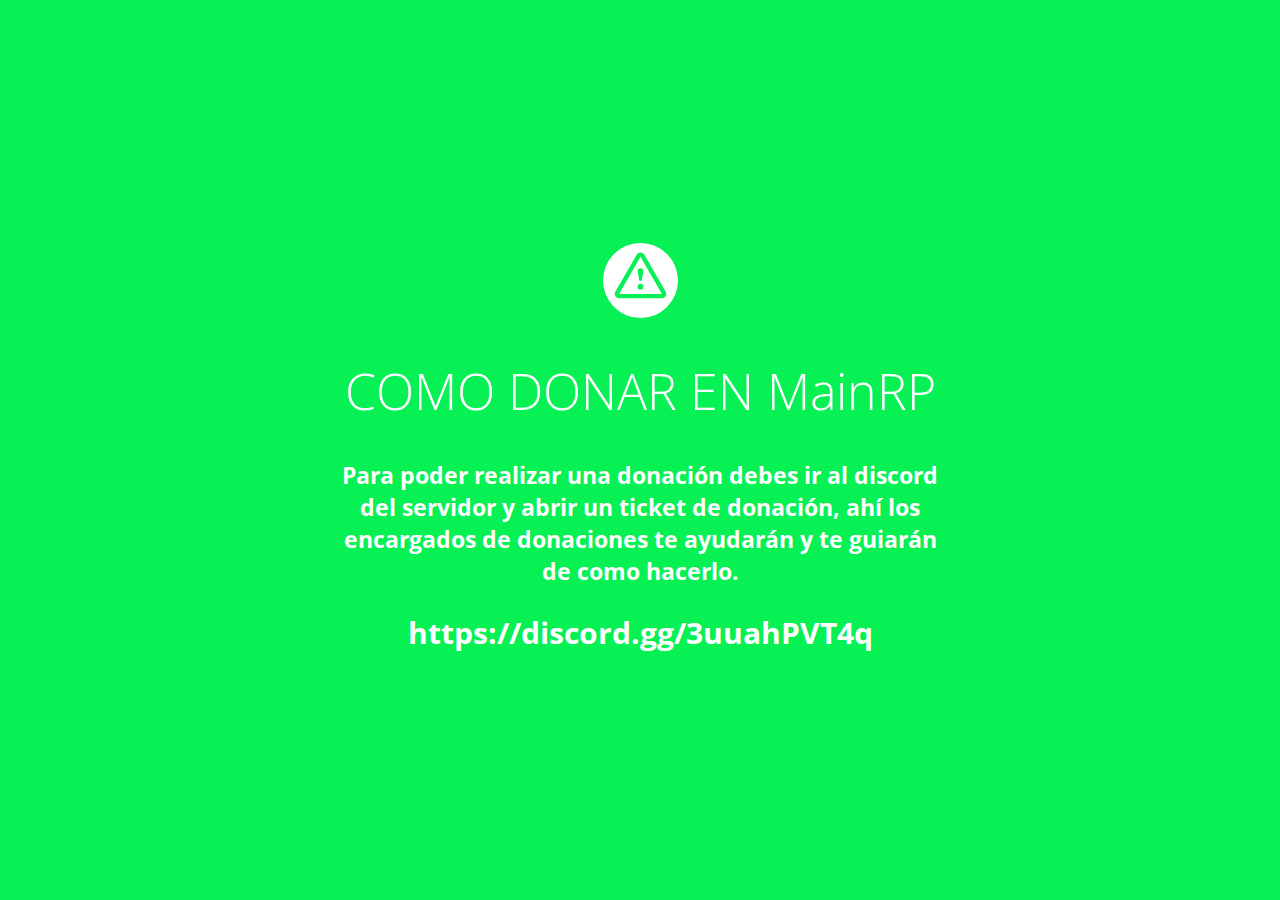
<file: donar/index.html>
<!DOCTYPE html>
<html lang="en" >

<!-- Donacion MainRP By Tjay -->
<head>
  <meta charset="UTF-8">
  <title>Donar | MainRP</title>
</head>
<body>
<!-- partial:index.partial.html -->
<!doctype html>
<title>Donar | MainRP<</title>
<link href="https://fonts.googleapis.com/css?family=Open+Sans:300,400,700" rel="stylesheet">
<style>
  html, body { padding: 0; margin: 0; width: 100%; height: 100%; }
  * {box-sizing: border-box;}
  body { text-align: center; padding: 0; background: #07F155; color: #fff; font-family: Open Sans; }
  h1 { font-size: 50px; font-weight: 100; text-align: center;}
  body { font-family: Open Sans; font-weight: 100; font-size: 20px; color: #fff; text-align: center; display: -webkit-box; display: -ms-flexbox; display: flex; -webkit-box-pack: center; -ms-flex-pack: center; justify-content: center; -webkit-box-align: center; -ms-flex-align: center; align-items: center;}
  article { display: block; width: 700px; padding: 50px; margin: 0 auto; }
  a { color: #fff; font-weight: bold;}
  a:hover { text-decoration: none; }
  svg { width: 75px; margin-top: 1em; }
</style>

<article>
    <svg xmlns="http://www.w3.org/2000/svg" viewBox="0 0 202.24 202.24"><defs><style>.cls-1{fill:#fff;}</style></defs><title>Asset 3</title><g id="Layer_2" data-name="Layer 2"><g id="Capa_1" data-name="Capa 1"><path class="cls-1" d="M101.12,0A101.12,101.12,0,1,0,202.24,101.12,101.12,101.12,0,0,0,101.12,0ZM159,148.76H43.28a11.57,11.57,0,0,1-10-17.34L91.09,31.16a11.57,11.57,0,0,1,20.06,0L169,131.43a11.57,11.57,0,0,1-10,17.34Z"/><path class="cls-1" d="M101.12,36.93h0L43.27,137.21H159L101.13,36.94Zm0,88.7a7.71,7.71,0,1,1,7.71-7.71A7.71,7.71,0,0,1,101.12,125.63Zm7.71-50.13a7.56,7.56,0,0,1-.11,1.3l-3.8,22.49a3.86,3.86,0,0,1-7.61,0l-3.8-22.49a8,8,0,0,1-.11-1.3,7.71,7.71,0,1,1,15.43,0Z"/></g></g></svg>
    <h1>COMO DONAR EN MainRP</h1>
    <h3>Para poder realizar una donación debes ir al discord del servidor y abrir un ticket de donación, ahí los encargados de donaciones te ayudarán y te guiarán de como hacerlo.</h3>
    <h2>https://discord.gg/3uuahPVT4q</h2>
</article>
</body>

<!-- Donacion MainRP By Tjay -->
</html>
</file>
